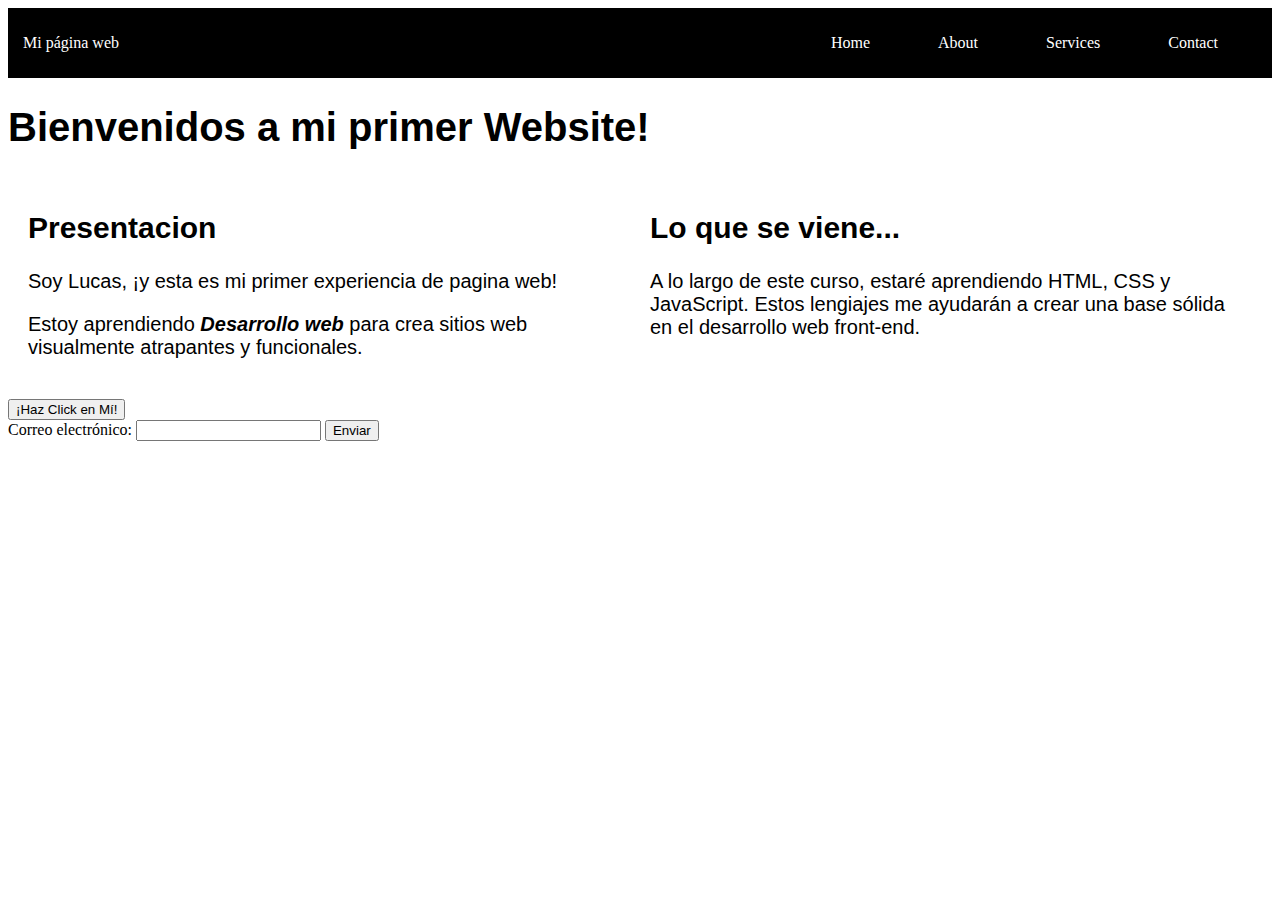
<file: index.html>
<!DOCTYPE html>
<html>
    <meta charset="UTF-8"/>
    <head>
        <title>Mi primer Website</title>
        <link rel="stylesheet" type="text/css" href="style.css">
    </head>
    <body>
        <div class="container-nav">
            <nav class="navbar" role="navigation">
              <a href="index.html" class="brand">Mi página web</a>
              <ul class="nav-links">
                <li><a href="index.html">Home</a></li>
                <li><a href="about.html">About</a></li>
                <li><a href="services.html">Services</a></li>
                <li><a href="contact.html">Contact</a></li>
              </ul>
            </nav>
            <button class="button-menu-toggle">Menu</button>
       </div>
          <div class="container">    
            <h1>Bienvenidos a mi primer Website!</h1>
            <div class="row">
                <div class="column">
                    <h2>Presentacion</h2>
                    <p>Soy Lucas, ¡y esta es mi primer experiencia de pagina web!</p>
                    <p>Estoy aprendiendo <strong><em>Desarrollo web</em></strong> para crea sitios web visualmente atrapantes y funcionales.</p>
                  </div>
                <div class="column">
                  <h2>Lo que se viene...</h2>    
                    <p>A lo largo de este curso, estaré aprendiendo HTML, CSS y JavaScript. Estos lengiajes me ayudarán a crear
                       una base sólida en el desarrollo web front-end.</p>
                </div>
            </div>
        </div> 
        <button onclick="showAlert()">¡Haz Click en Mí!</button>
        <form id="myForm">
            <label for="email">Correo electrónico:</label>
            <input type="email" id="email" name="email" required>
            <button type="submit">Enviar</button>
            </form>   
        <script src="script.js"></script>
    </body>
</html>
</file>
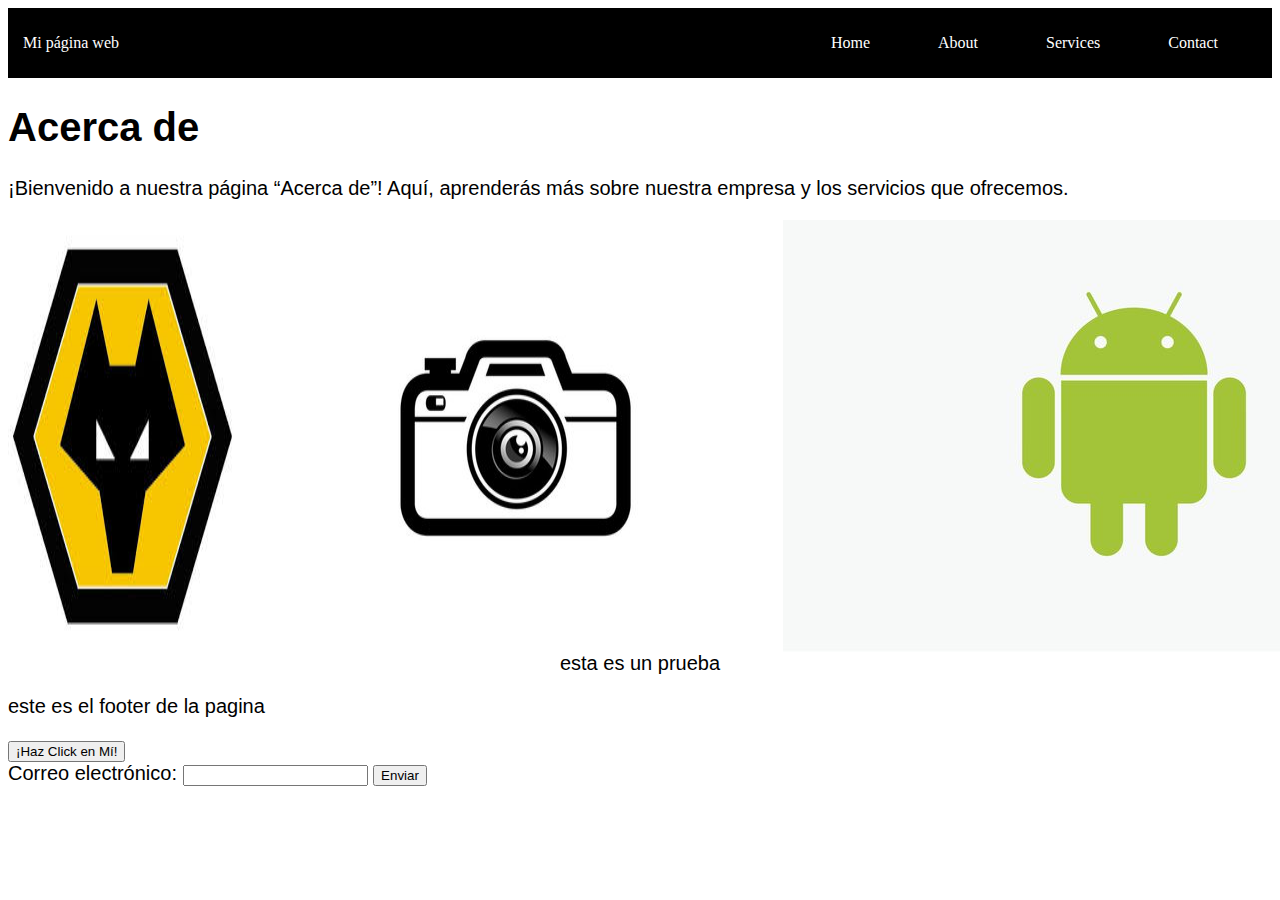
<file: about.html>
<!DOCTYPE html>
<html>
    <meta charset="UTF-8"/>
    <head>
        <title>Mi primer Website</title>
        <link rel="stylesheet" type="text/css" href="style.css">
    </head>
    <body>
        <div class="container-nav">
            <nav class="navbar" role="navigation">
              <a href="index.html" class="brand">Mi página web</a>
              <ul class="nav-links">
                <li><a href="mi-primer-website.html">Home</a></li>
                <li><a href="about.html">About</a></li>
                <li><a href="services.html">Services</a></li>
                <li><a href="contact.html">Contact</a></li>
              </ul>
            </nav>
            <button class="button-menu-toggle">Menu</button>
       </div>
          <div class="container">    
            <h1>Acerca de</h1>
            <p>¡Bienvenido a nuestra página “Acerca de”! Aquí, aprenderás más
               sobre nuestra empresa y los servicios que ofrecemos.</p>
               <div class="img-container">
                <img src="img/images1.jpg" alt="lobo"/>
                <img src="img/images2.jpg" alt="camara"/>
                <img src="img/images3.jpg" alt="android"/>                 
               </div>
           <main>
              <div class="greeting">esta es un prueba</div>
           </main>
           <footer>
            <p>este es el footer de la pagina</p>
           </footer>  
 
        <button onclick="showAlert()">¡Haz Click en Mí!</button>
        <form id="myForm">
            <label for="email">Correo electrónico:</label>
            <input type="email" id="email" name="email" required>
            <button type="submit">Enviar</button>
            </form> 
        <script src="script.js"></script>
    </body>
</html>
</file>
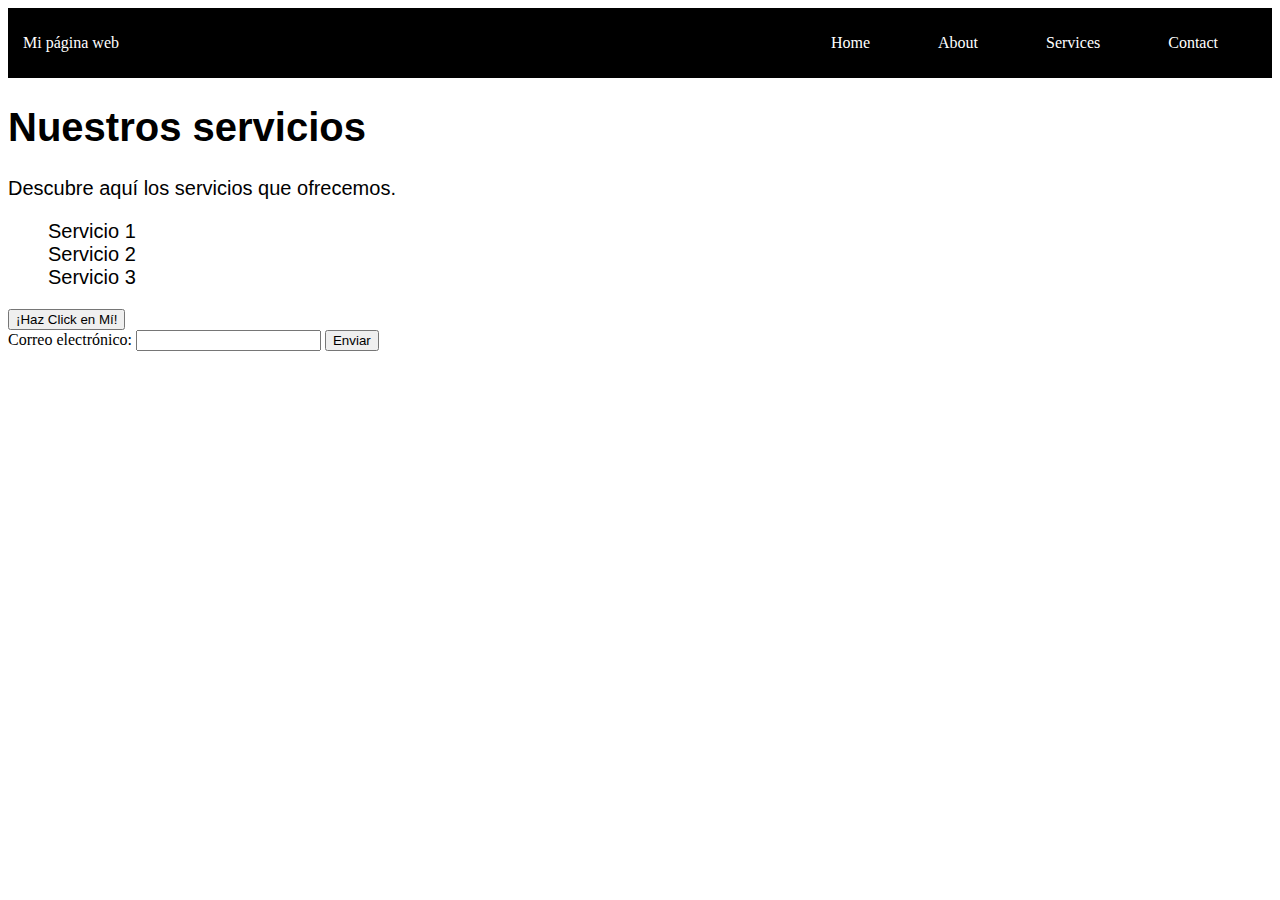
<file: services.html>
<!DOCTYPE html>
<html>
    <meta charset="UTF-8"/>
    <head>
        <title>Mi primer Website</title>
        <link rel="stylesheet" type="text/css" href="style.css">
    </head>
    <body>
        <div class="container-nav">
            <nav class="navbar" role="navigation">
              <a href="#" class="brand">Mi página web</a>
              <ul class="nav-links">
                <li><a href="mi-primer-website.html">Home</a></li>
                <li><a href="about.html">About</a></li>
                <li><a href="services.html">Services</a></li>
                <li><a href="contact.html">Contact</a></li>
              </ul>
            </nav>
            <button class="button-menu-toggle">Menu</button>
       </div>
          <div class="container">    
            <h1>Nuestros servicios</h1>
            <p>Descubre aquí los servicios que ofrecemos.</p>
            <ul>
              <li>Servicio 1</li>
              <li>Servicio 2</li>
              <li>Servicio 3</li>
            </ul>
        </div> 
        <button onclick="showAlert()">¡Haz Click en Mí!</button>
        <form id="myForm">
            <label for="email">Correo electrónico:</label>
            <input type="email" id="email" name="email" required>
            <button type="submit">Enviar</button>
            </form>   
        <script src="script.js"></script>
    </body>
</html>
</file>
<file: style.css>
.row {
  display: flex;
  flex-wrap: wrap;
  margin: 10px;
}

.column {
  flex: 1;
  padding: 10px;
}

header {
    background-color: #333;
    font-family: Arial, Helvetica, sans-serif;
    color: #fff;
    text-align: center;
    padding: 20px;
    font-style: italic;
}

nav ul {
    list-style: none;
    margin: 0;
    padding: 0;
}

nav li {
    display: inline-block;
    margin-right: 20px;
}

nav a {
    color: #fff;
    text-decoration: none;
    padding: 5px;
}

nav a:hover {
    color: #1BF7DE;
}
@media (max-width: 767px) {
    header {
        background-color: #333;
    }
}
    
@media (max-width: 767px) {
    nav {
        font-size: 16px;
    }
}

@media (min-width: 1200px) {
    header {
        width: 1200px;
    }
}

.container-nav {
    display: flex;
    padding: 10px;
    height: 50px;
    background-color: black;
  }

  .navbar {
    display: flex;
    justify-content: space-between;
    width: 100%;
  }

  .brand {
    display: flex;
    align-items: center;
  }

  li>a {
    padding: 8px 24px;
  }
  
  
  li {
    list-style-type: none;
  }
  
  
  a {
    color: white;
    text-decoration:none;
  }
  
  
  .nav-links {
    display: flex;
    align-items: center;
  }
  
  
  .button-menu-toggle {
    display: none;
  }
 
  .img-container {
    display: flex;
  }
  
  @media (max-width: 768px) {
    .column {
      flex: 100%;
    }
  
  
    .nav-links {
      display: none;
    }
  
  
    .button-menu-toggle {
      display: block;
      background-color: white;
      border:none;
      border-radius: 50px;
      padding: 0 24px;
      font-family: monospace;
      font-weight: bold;
      font-size: 20px;
    }
   
    .nav-links.nav-links-responsive {
      position: absolute;
      display: flex;
      background-color: rgba(20,20,20,0.95);
      width: 100%;
      height: 100%;
      top: 70px;
      left: 0;
      flex-direction: column;
      padding-top: 200px;
      align-items: center;
      gap:70px;
      font-size: 40px;
  
  
    }
  }
  .container {
    font-family: Arial, Helvetica, sans-serif;
    font-style: normal;
    font-size: 20px;
  }

  .footer.p {
    font-family: Arial, Helvetica, sans-serif;
    font-size: small;
    display: flex;
    text-align: center;
  }

  .greeting {
    text-align: center;
  }
</file>
